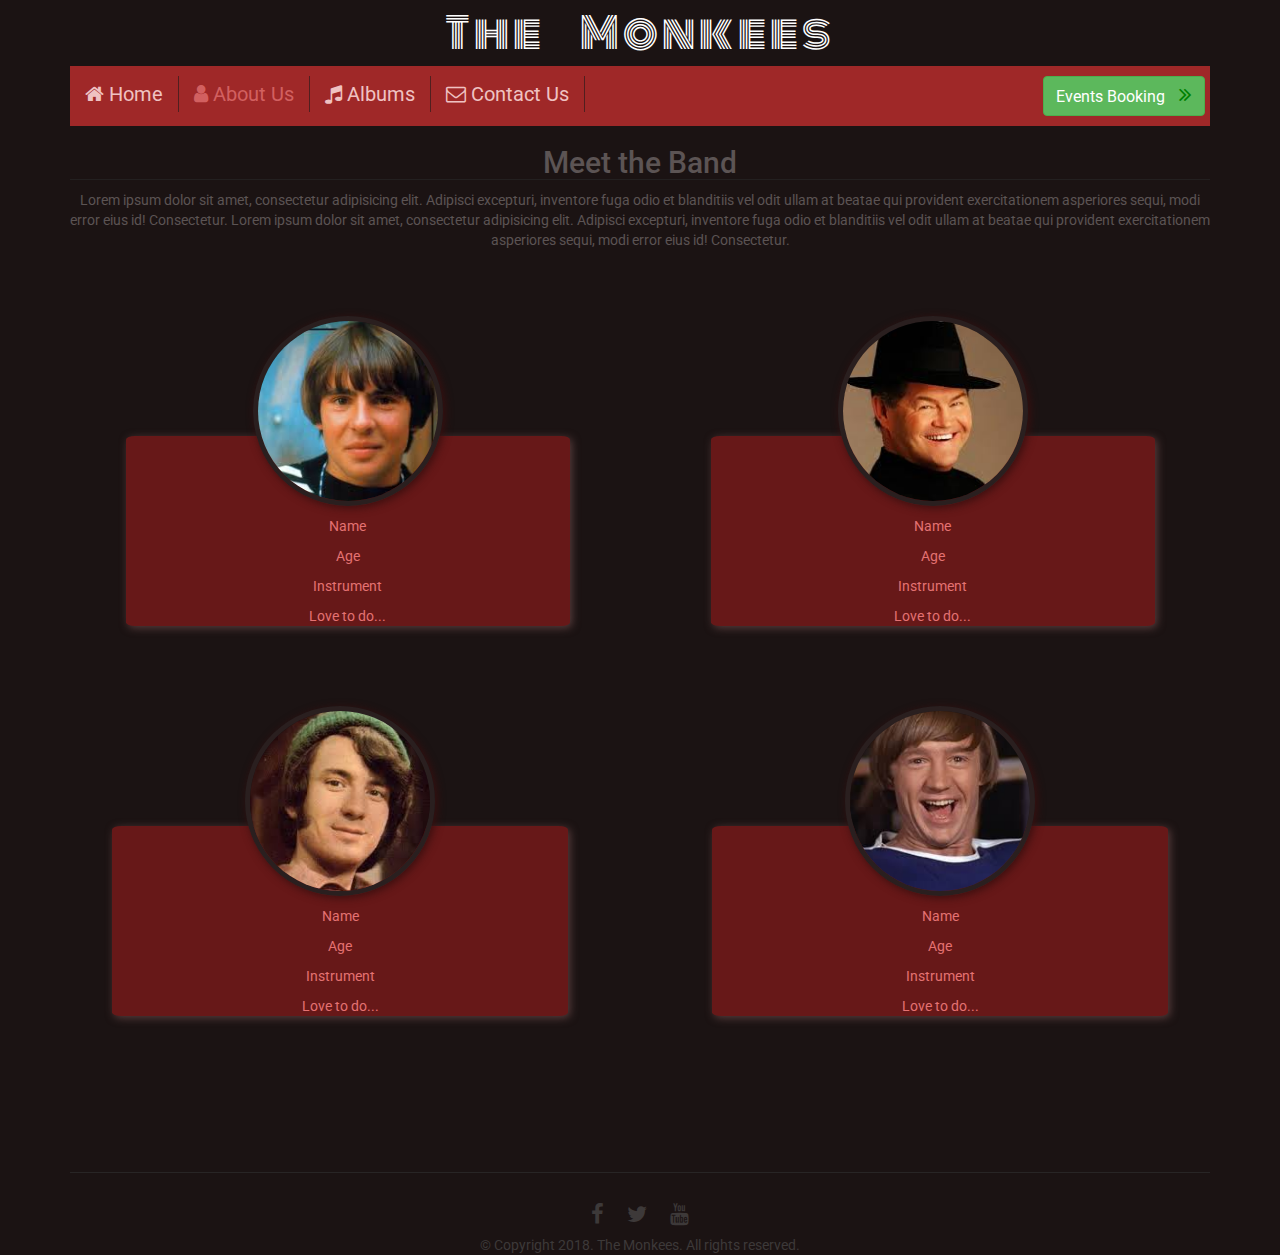
<file: about.html>
<!DOCTYPE html>
<html lang="en">
<head>
    <meta charset="UTF-8">
    <meta name="viewport" content="width=device-width, initial-scale=1.0">
    <meta http-equiv="X-UA-Compatible" content="ie=edge">
    <title>The Monkees</title>
    <link rel="stylesheet" href="https://maxcdn.bootstrapcdn.com/bootstrap/3.3.7/css/bootstrap.min.css" type="text/css" />
    <link rel="stylesheet" href="https://stackpath.bootstrapcdn.com/font-awesome/4.7.0/css/font-awesome.min.css" type="text/css" />
    <link rel="stylesheet" href="css/style.css" type="text/css" />
</head>
<body>
    <div class="container">
    <header>
        <div class="row">
          <div class="col-xs-12">
            <h1><a href="#">The Monkees</a></h1>
          </div>
        </div>
    </header>
    <div class="menu-bar">
        <div class="row">
           <div class="menu-icon">
              <span class="glyphicon glyphicon-menu-hamburger" aria-hidden="true"></span>
           </div>
        </div>

     <nav class="navbar navbar-default dropdown-content">
      <ul class="nav navbar-nav">
          <li><a href="index.html"><i class="fa fa-home"></i>  Home</a></li>
          <li  class="highlight"><a href="about.html"><i class="fa fa-user "></i>  About Us</a></li>
          <li><a href="albums.html"><i class="fa fa-music "></i>  Albums</a></li>
          <li><a href="contact.html"><i class="fa fa-envelope-o "></i>  Contact Us</a></li>
      </ul>
    
      <a href="contact.html"><button type="button" class="btn btn-success eve-btn">Events Booking <i class="fa fa-angle-double-right"></i> </button></a>
    
     </nav>
    </div>
    <div class="row">
       <div class="col-xs-12 band-title"><h2>Meet the Band</h2></div>
   </div>
   <div class="row meet-band">
       <div class="col-xs-12"><p> Lorem ipsum dolor sit amet, consectetur adipisicing elit. 
       Adipisci excepturi, inventore fuga odio et blanditiis vel odit ullam at beatae qui 
       provident exercitationem asperiores sequi, modi error eius id! Consectetur. Lorem 
       ipsum dolor sit amet, consectetur adipisicing elit. Adipisci excepturi, inventore 
       fuga odio et blanditiis vel odit ullam at beatae qui provident exercitationem 
       asperiores sequi, modi error eius id! Consectetur. </p>
       </div>
   </div>
   
   <div class="row pictures">
       <div class="col-xs-12 col-sm-6 drop-description">
      <img src="assets/images/dj.jpg" class="img-circle" width="190" height="190"></img>
      <div class="description"> 
      <p>Name</p>
      <p>Age</p>
      <p>Instrument</p>
      <p>Love to do...</p>
      </div>
      </div>
      <div class="col-xs-12 col-sm-6 drop-description">
      <img src="assets/images/md.jpg" class="img-circle" width="190" height="190"></img>
      <div class="description"> 
      <p>Name</p>
      <p>Age</p>
      <p>Instrument</p>
      <p>Love to do...</p>
      </div>
      </div>
      <div class="row">
      <div class="col-xs-12 col-sm-6 drop-description">
      <img src="assets/images/mn.jpg" class="img-circle" width="190" height="190"></img>
      <div class="description"> 
      <p>Name</p>
      <p>Age</p>
      <p>Instrument</p>
      <p>Love to do...</p>
      </div>
      </div>
      <div class="col-xs-12 col-sm-6 drop-description">
      <img src="assets/images/pt.jpg" class="img-circle" width="190" height="190"></img>
      <div class="description"> 
      <p>Name</p>
      <p>Age</p>
      <p>Instrument</p>
      <p>Love to do...</p>
      </div>
      </div>
      </div>
    </div>
    
    
    
    <footer class="bg-footer">
      <div class="row">
        <div class="col-xs-12 social">
            <a href="#"><i class="fa fa-facebook m-icon"></i></a>
            <a href="#"><i class="fa fa-twitter m-icon"></i></a>
            <a href="#"><i class="fa fa-youtube m-icon"></i></a>
        </div>
        <div class="rights col-xs-12">&copy; Copyright 2018. The Monkees. All rights reserved.
        </div>
        
      </div>
    </footer>
    </div>
    <script src="https://code.jquery.com/jquery-3.3.1.min.js"></script>
    <script type="text/javascript" src="https://stackpath.bootstrapcdn.com/bootstrap/3.3.7/js/bootstrap.min.js"></script>   
</body>
</html>
</file>
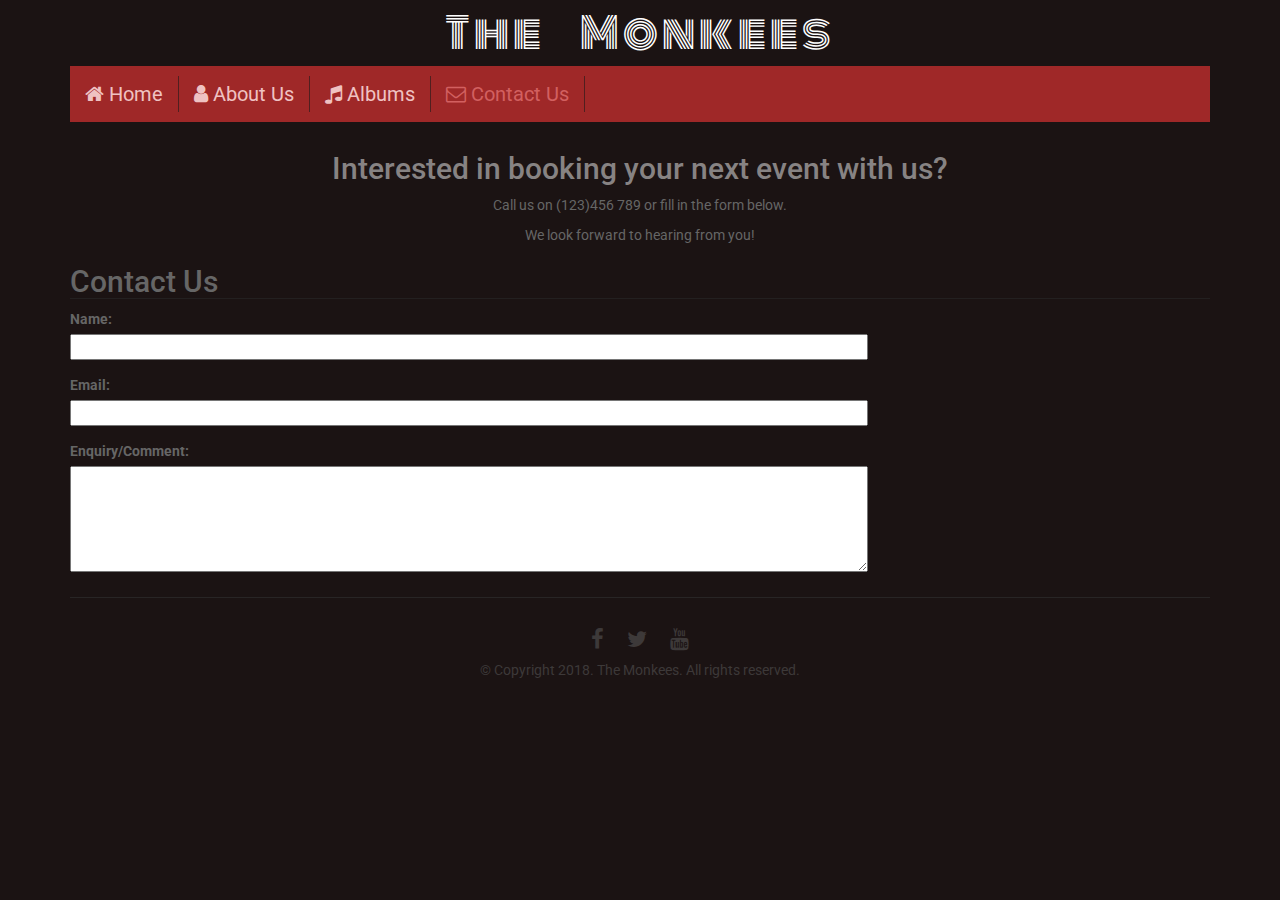
<file: contact.html>
<!DOCTYPE html>
<html lang="en">
<head>
    <meta charset="UTF-8">
    <meta name="viewport" content="width=device-width, initial-scale=1.0">
    <meta http-equiv="X-UA-Compatible" content="ie=edge">
    <title>The Monkees</title>
    <link rel="stylesheet" href="https://maxcdn.bootstrapcdn.com/bootstrap/3.3.7/css/bootstrap.min.css" type="text/css" />
    <link rel="stylesheet" href="https://stackpath.bootstrapcdn.com/font-awesome/4.7.0/css/font-awesome.min.css" type="text/css" />
    <link rel="stylesheet" href="css/style.css" type="text/css" />
</head>
<body>
    <div class="container">
    <header>
        <div class="row">
          <div class="col-xs-12">
            <h1><a href="#">The Monkees</a></h1>
          </div>
        </div>
    </header>
    <div class="menu-bar">
        <div class="row">
           <div class="menu-icon">
              <span class="glyphicon glyphicon-menu-hamburger" aria-hidden="true"></span>
           </div>
        </div>

     <nav class="navbar navbar-default dropdown-content">
      <ul class="nav navbar-nav">
          <li><a href="index.html"><i class="fa fa-home"></i>  Home</a></li>
          <li><a href="about.html"><i class="fa fa-user "></i>  About Us</a></li>
          <li><a href="albums.html"><i class="fa fa-music "></i>  Albums</a></li>
          <li class="highlight"><a href="contact.html"><i class="fa fa-envelope-o "></i>  Contact Us</a></li>
      </ul>
    
     
    
     </nav>
    </div>
    <h2 class="booking">Interested in booking your next event with us?</h2>
    <p  align="center">Call us on (123)456 789 or fill in the form below.</p>
    <p  align="center">We look forward to hearing from you!</p>
    
   <h2 class="contact">Contact Us</h2>
   <form>
      <div class="form-group">
          <label for="name">Name:</label><br>
          <input type="text" id="name">
      </div>
      <div class="form-group">
          <label for="Email">Email:</label><br>
          <input type="email" id="Email">
      </div>
      <div class="form-group">
          <label for="comment">Enquiry/Comment:</label><br>
          <textarea type="text" id="comment" rows="5"></textarea>
      </div>
   </form>
      

    <footer class="bg-footer">
      <div class="row">
        <div class="col-xs-12 social">
            <a href="#"><i class="fa fa-facebook m-icon"></i></a>
            <a href="#"><i class="fa fa-twitter m-icon"></i></a>
            <a href="#"><i class="fa fa-youtube m-icon"></i></a>
        </div>
        <div class="rights col-xs-12">&copy; Copyright 2018. The Monkees. All rights reserved.
        </div>
        
      </div>
    </footer>
    </div>
    <script src="https://code.jquery.com/jquery-3.3.1.min.js"></script>
    <script type="text/javascript" src="https://stackpath.bootstrapcdn.com/bootstrap/3.3.7/js/bootstrap.min.js"></script>   
</body>
</html>
</file>
<file: css/style.css>
@import url('https://fonts.googleapis.com/css?family=Monoton|Satisfy|Roboto:100,200,300,400,500,600,700');

/*---------------Body styles----*/

a{
    color: white;
}

a:focus, a:hover{
    text-decoration: none;
    color:#d26060;
}

h1{
    font-family: Monoton, sans-serif;
    word-spacing: 0.6em;
    letter-spacing: 0.1em;
    font-size: 3em;
    text-align: center;
    margin: 10px auto;
}
@media (max-width:768px){
    h1{
        font-size: 2em;
    }
}

body{
    font-family: Roboto, sans-serif;
    background-color: #1b1313;
    color: #666;
}

/*---------------Header----*/
nav>ul>li {
    margin-top: 5px;
    margin-bottom:5px;
    border-left:1px solid #501f1f;
}
nav>ul>li:first-child {
    border-left:none;
}

nav> ul > li:last-child {
    border-left:1px solid #501f1f;
    border-right:1px solid #501f1f;
}
.nav>li>a {
    padding: 8px 15px
    
}

@media (min-width: 768px){
    .navbar {
    border-radius: 0px;
    }
}


.navbar-default {
    background-color: #9f2828;
    border:none;
    
}

.nav{
    font-size: 20px;
    
}
    
.navbar-default .navbar-nav>li>a {
    color: #efc2c2;
}
.navbar-default .navbar-nav>li>a:hover,  
.navbar-default .navbar-nav>li>a:focus{
    color:#d26060;
}

.fa-angle-double-right{
    font-size: 22px;
    color: green;
    margin-left: 10px;
}
.eve-btn{
    font-size: 16px;
    margin: 5px 5px;
    float: right;
}

.navbar{
    margin-bottom: 0px;
    padding:5px 0;
}
.bg-footer{
    background-color:#1b1313;
    color:#3d3939;
    border-top: 1px solid #282525;
    margin-top: 20px;
    padding-top: 20px;
}

.bg-footer .row a{
    font-size: 22px;
}

.fa-facebook, .fa-twitter, .fa-youtube{
    margin: 10px 10px;
    color:#3d3939;
    
}
.m-icon:hover{
    color: white;
}    
.rights, .social{
    text-align: center;
}
@media (max-width:768px){
    .event{
        float: right;
    }
}
@media (min-width:768px){
    .event, .glyphicon-menu-hamburger {
        display: none;
    }
}
@media (max-width:768px){
.glyphicon-menu-hamburger{
    font-size: 30px;
    color: grey;
}
}
@media (max-width:768px){
.menu-bar {
    display: inline-block;
    position:relative;
    margin-left: 10px;
}
}
@media (max-width:768px){
    .dropdown-content{
    position: absolute;
    display: none;
    z-index: 1;
    border-radius: 1%;
    box-shadow: 2px 3px 5px #888888
}
}
@media (max-width:768px){
.menu-bar:hover .dropdown-content{
    display: block;
    width: 12em;
    padding-left: 1em;
} 
}
.navbar .nav .highlight a{
    color:#d26060;
}
.band-title, .meet-band{
    text-align: center;
    color: #5c5454
}

.img-circle{
    border:5px solid #2a1f1f;
    z-index: 1;
    cursor: pointer;
    position: relative;
    box-shadow: 2px 2px 8px #3a0f0f;
}

.pictures{
    padding: 4em 0em;
    text-align: center;
}
.description{
    background-color: #671818;
    color: #e47272;
    display: block;
    border-radius: 2%;
    width: 80%;
    height: auto;
    z-index: 0;
    padding-top: 80px;
    box-shadow: 2px 2px 8px #593d3d;
    transform: translate(0px,-70px);
    margin: auto;
}
.row .col-xs-12 .video {
    width: 100%;
    height: auto;
    
}

video {
   display: block;
    margin: 30px auto;
    max-width: 100%;
    border: 5px solid #0a0909;
    box-shadow: 6px 6px 20px #110404;

}
h2{
    border-bottom: 1px solid #232020;
   
}
.album .picture img{
    max-width: 100%;
    border: 10px solid #271d1d;
    display: block;
    margin:0 auto;
}
.play{
    margin: 5px auto;
    display: block;
}
.booking{
    border:none;
     color: #878383;
     text-align: center;
     margin-top: 30px;
}
h3{
   text-align: center; 
}
input, textarea{
    width: 70%;
}
</file>
